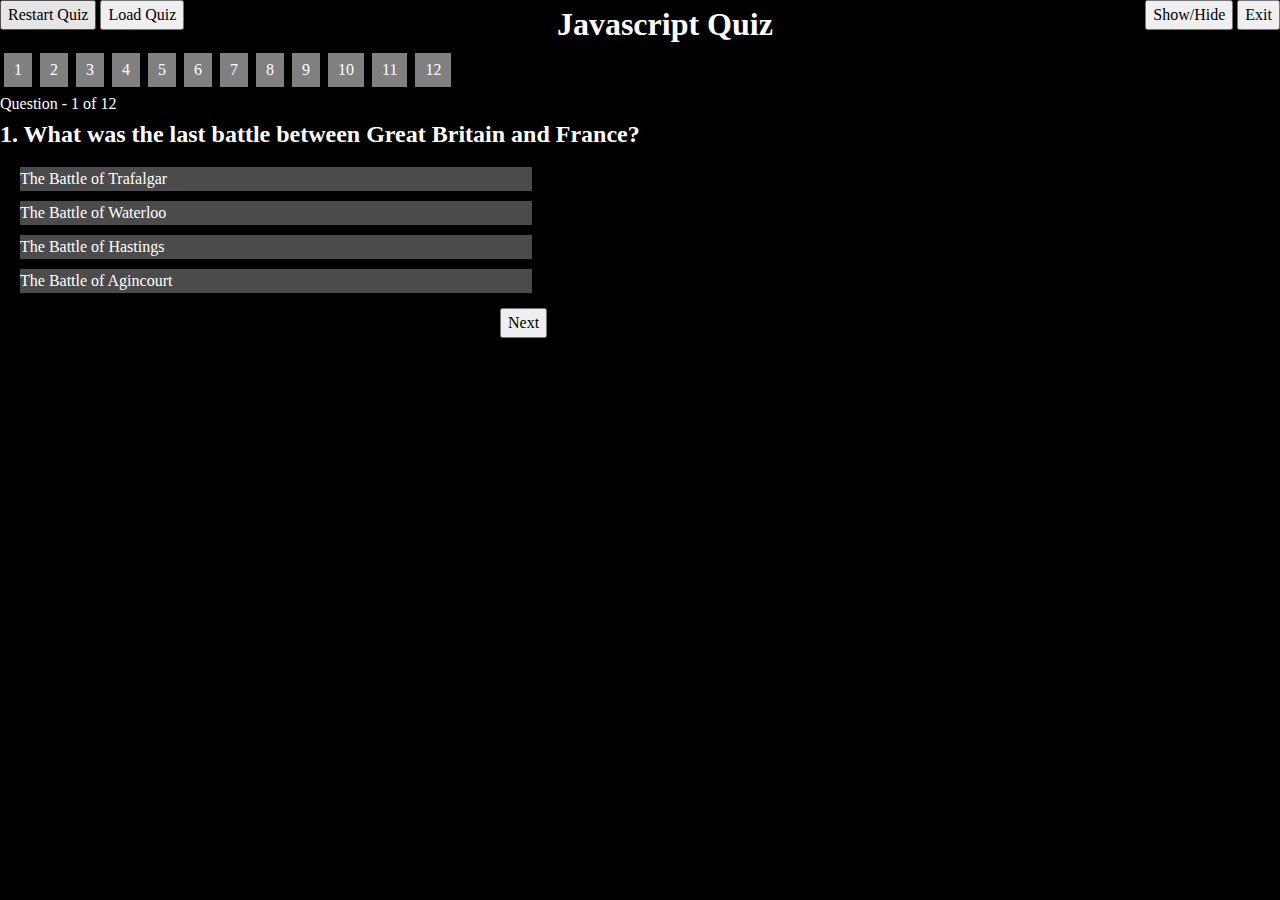
<file: index.html>
<DOCTYPE! html>
<html>
  <head>
    <title>Quiz</title>
    <link href="reset.css" rel="stylesheet" type="text/css">
    <link href="style.css" rel="stylesheet" type="text/css">
    <script async="async" src="script.js"></script>
  </head>
  <body>
    <nav>
      <div id="leftNavigationBar" class="leftAlign">
        <button id="restartQuizButton">Restart Quiz</button>
        <button id="loadQuizButton">Load Quiz</button>
        <button id="saveQuizButton">Save Quiz</button>
      </div>
      <div class="rightAlign">
        <button id="showHideButton">Show/Hide</button>
        <button>Exit</button>
      </div>
    </nav>
    <h1>Javascript Quiz</h1>
    <div id="quizSelector">
      <button id="selectCitizenshipButton">Citizenship</button>
      <button id="selectOscarsButton">Academy Awards</button>
    </div>
    <div id="progressTracker">
      <div id="progressBar"> 
      </div>
      <div id="progressPercentage">
      </div>
    </div>
    <div id="questionContainer">
      <h2 id="question"></h2>
        <div id="answersContainer">
          <div class="possibleAnswer" id="one"></div>
          <div class="possibleAnswer" id="two"></div>
          <div class="possibleAnswer" id="three"></div>
          <div class="possibleAnswer" id="four"></div>
        </div>
    </div>
    <button id="nextButton">Next</button>
  </body>
</html>
</file>
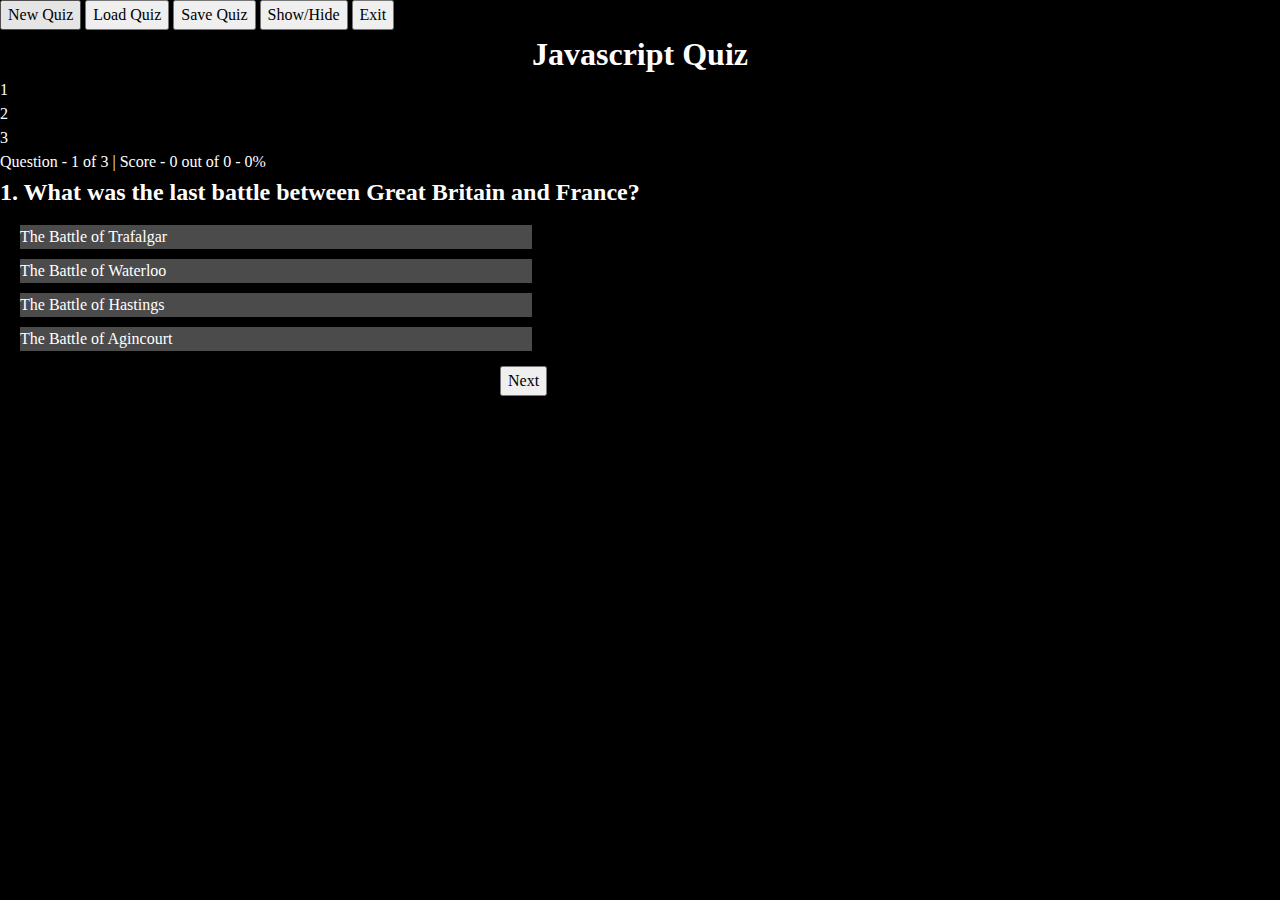
<file: quiz.html>
<DOCTYPE! html>
<html>
  <head>
    <title>Quiz</title>
    <link href="reset.css" rel="stylesheet" type="text/css">
    <link href="style.css" rel="stylesheet" type="text/css">
    <script async="async" src="script.js"></script>
  </head>
  <body>
    <nav>
      <button>New Quiz</button>
      <button>Load Quiz</button>
      <button>Save Quiz</button>
      <button>Show/Hide</button>
      <button>Exit</button>
    </nav>
    <h1>Javascript Quiz</h1>
    <div id="progressTracker">
      <div id="questionBars">
        <div class="questionBar" id="bar1">1</div>
        <div class="questionBar" id="bar2">2</div>
        <div class="questionBar" id="bar3">3</div>
      </div>
      <div id="progressPercentage">
        Question - 1 of 3 | Score - 0 out of 0 - 0%
      </div>
    </div>
    <div id="questionContainer">
      <h2 id="question">1. What was the last battle between Great Britain and France?</h2>
        <div id="answersContainer">
          <div class="possibleAnswer" id="one">The Battle of Trafalgar</div>
          <div class="possibleAnswer" id="two">The Battle of Waterloo</div>
          <div class="possibleAnswer" id="three">The Battle of Hastings</div>
          <div class="possibleAnswer" id="four">The Battle of Agincourt</div>
        </div>
    </div>
    <button id="nextButton">Next</button>
  </body>
</html>
</file>
<file: style.css>
/*Overall styling*/
body {
    background-color: black;
    color: white;
}

.leftAlign {
    float: left;
}

.rightAlign {
    float: right;
}

nav {
    display: block;
}

#saveQuizButton {
    display: none;
}

h1 {
    text-align: center;  
}

#quizSelector {
    height: 30px;
    display: none;
}

#progressTracker {
    display: flex;
    flex-direction: column;
}

#progressBar {
    display: flex;
}

.progressNode {
    background-color: gray;
    padding: 5px 10px;
    margin: 5px 4px;
}

#quizContainer {
    margin-top: 10px;
    width: 60%;
}

#answersContainer {
    display: flex;
    flex-direction: column;
    margin-top: 10px;
}

.possibleAnswer {
    background-color: rgb(75, 75, 75);
    margin: 5px 20px;
    cursor: pointer;
    width: 40%;
}

#nextButton {
    margin-top: 10px;
    margin-left: 500px;
}

.correct {
    background-color: darkgreen;
}

.incorrect {
    background-color: darkred;
}
</file>
